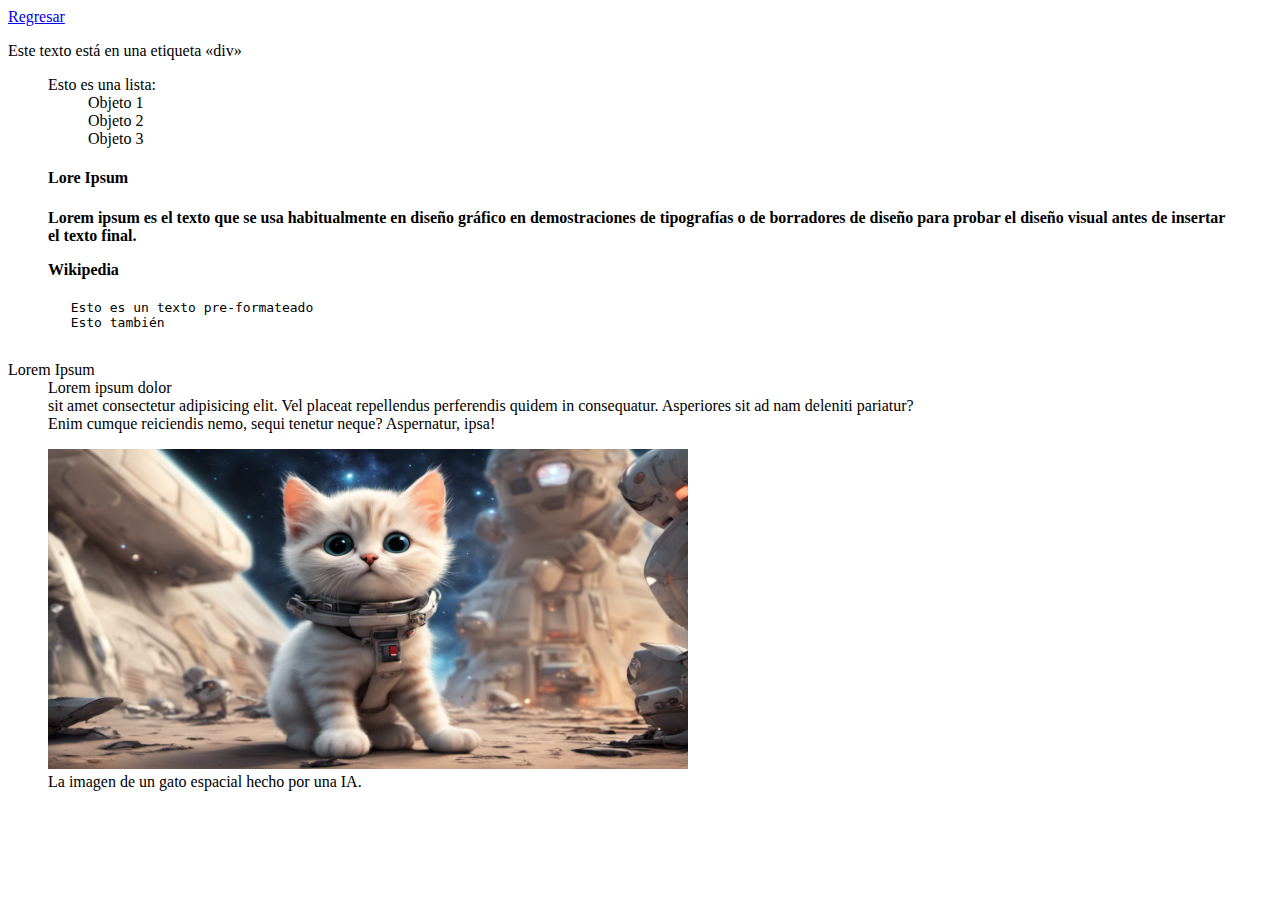
<file: html/agrupacion.html>
<!DOCTYPE html>
<html lang="en">
<head>
    <meta charset="UTF-8">
    <meta name="viewport" content="width=device-width, initial-scale=1.0">
    <title>Agrupación</title>
</head>
<body>
    <a href="../index.html">Regresar</a>
    <div>
        <p>Este texto está en una etiqueta «div»</p>
    </div>
    <ul>
        Esto es una lista:
        <ol>
            Objeto 1
        </ol>
        <ol>
            Objeto 2
        </ol>
        <ol>
            Objeto 3
        </ol>
    </ul>
    <blockquote cite="https://es.wikipedia.org/wiki/Lorem_ipsum">
        <h4>Lore Ipsum<h4/>
        <p>Lorem ipsum es el texto que se usa habitualmente en diseño gráfico en demostraciones de tipografías o de borradores de diseño para probar el diseño visual antes de insertar el texto final.</p>
        <p class="author">Wikipedia<p/>
    </blockquote>
    <pre class="language-javascript">
        <span>Esto es un texto pre-formateado</span>
        <span>Esto también</span>
    </pre>
    <dl>
        <dt>Lorem Ipsum</dt>
        <dd>Lorem ipsum dolor</dd>
        <dd>sit amet consectetur adipisicing elit. Vel placeat repellendus perferendis quidem in consequatur. Asperiores sit ad nam deleniti pariatur?</dd>
        <dd> Enim cumque reiciendis nemo, sequi tenetur neque? Aspernatur, ipsa!</dd>
    </dl>
    <figure>
        <img src="../img/gato.png" width="640" height="320">
        <figcaption>
            La imagen de un gato espacial hecho por una IA.
        </figcaption>
    </figure>
</body>
</html>
</file>
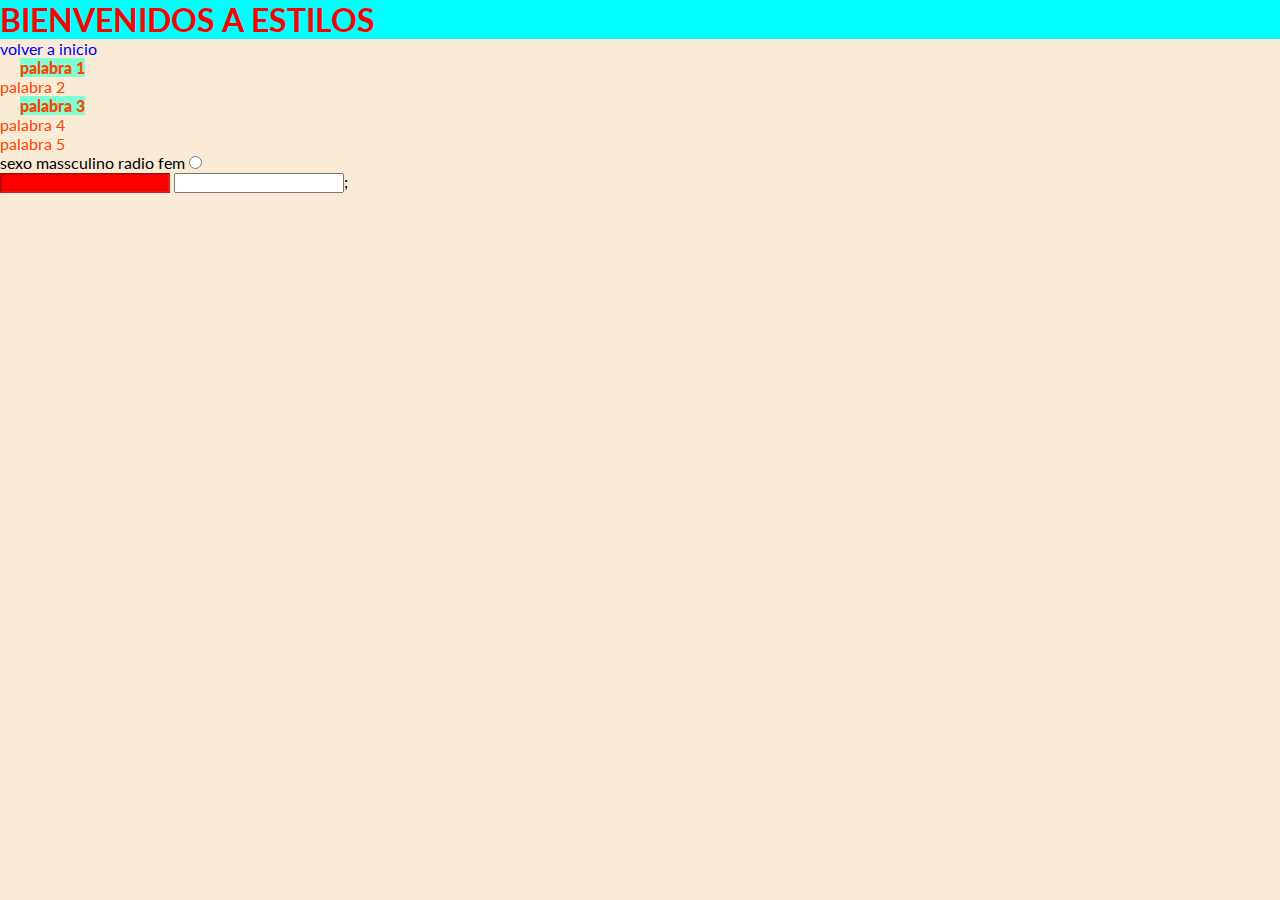
<file: html/estilos.html>
<!DOCTYPE html>
<html lang="en">
<head>
    <meta charset="UTF-8">
    <meta name="viewport" content="width=device-width, initial-scale=1.0">
    <link rel="stylesheet" href="../css/style.css">
    <!-- <link rel="preconnect" href="https://fonts.googleapis.com"> -->
    <title>Document</title>
    <style>
        a{
            text-decoration: none;
        }
        body {
            background-color: antiquewhite;
        }
    </style>
</head>
<body>
    
    <h1 style="color:red;background-color: aqua;">BIENVENIDOS A ESTILOS</h1>
    <a href="../index.html"> volver a inicio </a>
<ul>
    <li><span id="option_one"class="option_group other_option"> palabra 1</span></li>
    <li><span id="option_two"class="option_group"> palabra 2</span></li>
    <li><span id="option_three"class="option_group"> palabra 3</span></li>
    <li><span id="option_four"class="option_group"> palabra 4</span></li>
    <li><span id="option_five"class="option_group"> palabra 5</span></li>
</ul>
<ladel for=" sexo">sexo</ladel>
<ladel for="mas">massculino</ladel>
<ladel for=" type">radio</ladel>
<ladel for="fem">fem</ladel>
<input type="radio" name = "sexo"> <br> 
<input type="text" disabled>
<input type="text">;
</body>
</html>
</file>
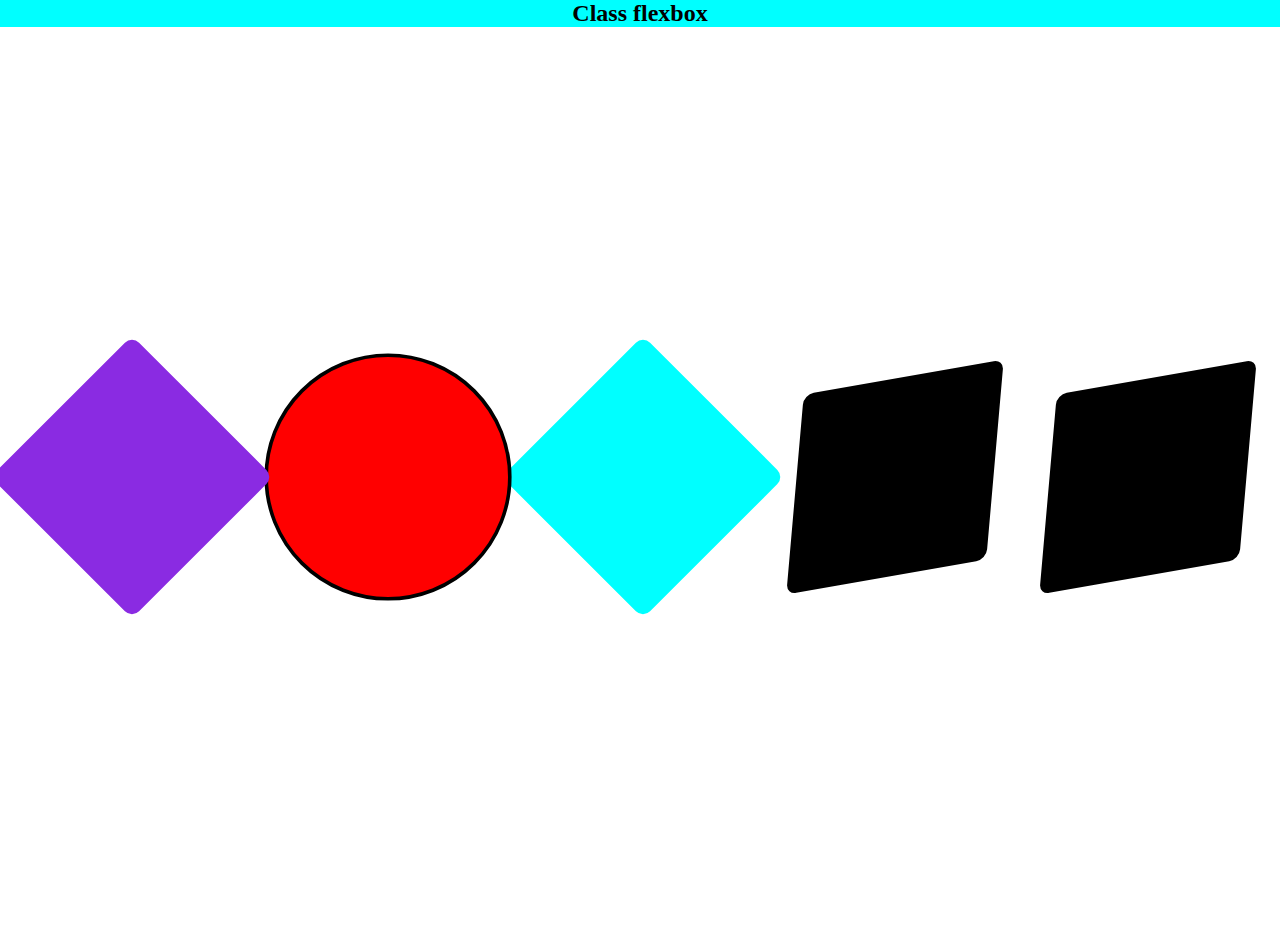
<file: html/flexbox.html>
<!DOCTYPE html>
<html lang="en">

<head>
    <meta charset="UTF-8">
    <meta name="viewport" content="width=device-width, initial-scale=1.0">
    <title>Document</title>
    <style>
        * {
            margin: 0;
            padding: 0;
        }

        .title_box {
            background-color: aqua;
            text-align: center;
        }

        #father {
            height: 100vh;
            /*display:grid;
place-items: center;*/
            display: flex;
            justify-content: space-evenly;
            align-items: center;
            flex-wrap: wrap;
            flex-direction: row-reverse;

        }

        #son,
        #son_one,
        #son_two,
        #son_three {
            background-color: black;
            height: 200px;
            width: 200px;
            border-radius: 10px;
            transform: skew(-5deg,-10deg);
            margin: 0 20px;
        }

        #son_one {
            background-color: aqua;
            transform: rotate(45deg);

        }

        #son_two {
            background-color: red;
            border-radius: 50%;
            transform: scale(1.2);
            border: 3px solid #000;

        }

        #son_three {
            background-color: blueviolet;
            transform: rotate(45deg);
        }
    </style>
</head>

<body>
    <div class="container">
        <div class="title_box">
            <h2>Class flexbox</h2>
        </div>
        <div id="father">

            <div id="son"></div>
            <div id="son"></div>
            <div id="son_one"></div>
            <div id="son_two"></div>
            <div id="son_three"></div>
        </div>
    </div>

</body>

</html>
</file>
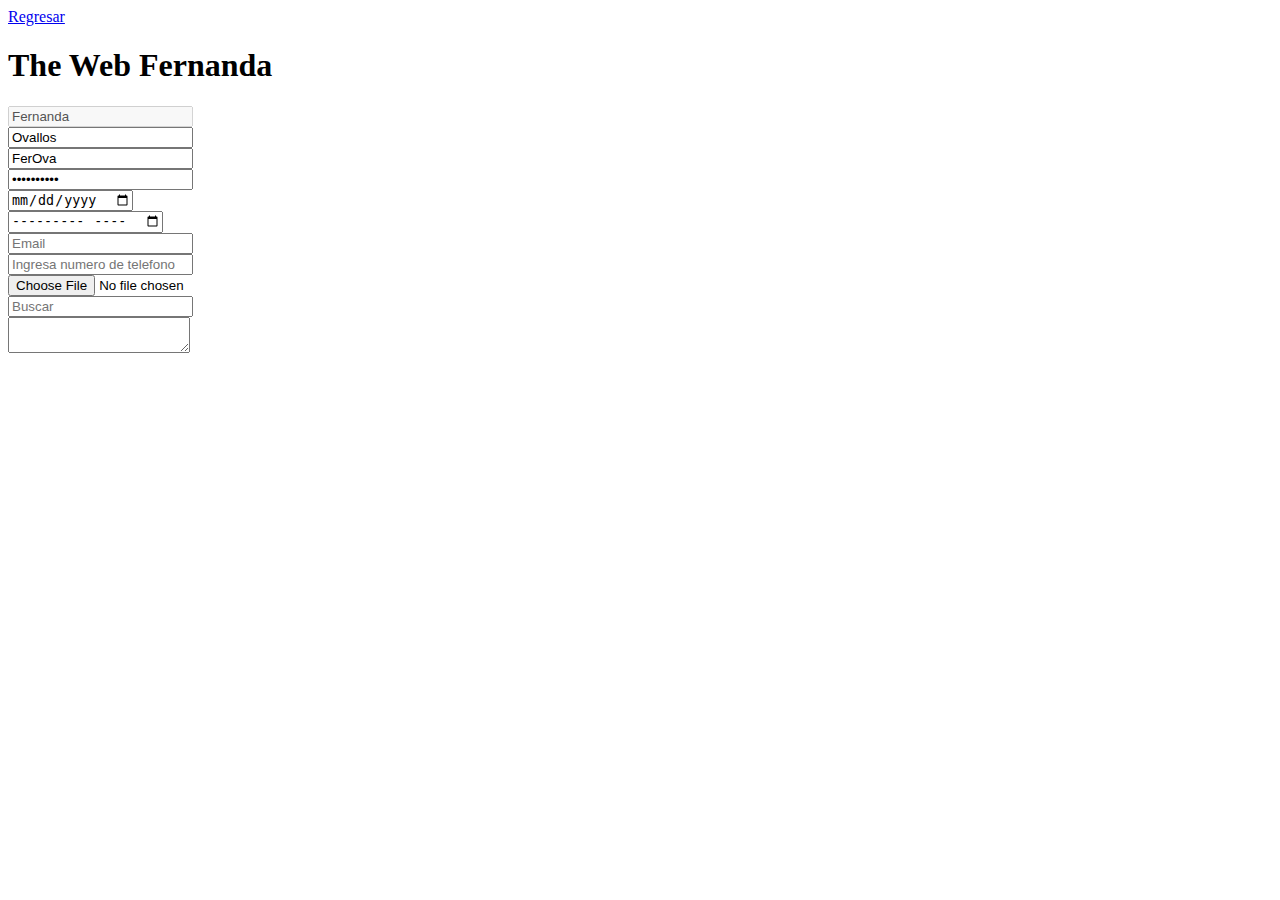
<file: html/login.html>
<!DOCTYPE html>
<html lang="en">
<head>
    <meta charset="UTF-8">
    <meta name="viewport" content="width=device-width, initial-scale=1.0">
    <title>Formulario</title>
</head>
<body>
    <a href="../index.html">Regresar</a>
    <h1> The Web Fernanda</h1>
    <form method="post" action="/send/">
        <input type="text" value="Fernanda" placeholder="Nombre" disabled>
        <br/>
        <input type="text" value="Ovallos" placeholder="Apellido" required>
        <br/>
        <input type="text" value="FerOva" placeholder="Nickname" readonly>
        <br/>
        <input type="password" value="Contraseña" placeholder="Contraseña">
        <br/>
        <input type="date">
        <br/>
        <input type="month">
        <br/>
        <input type="email" placeholder="Email">
        <br/>
        <input type="tel" placeholder="Ingresa numero de telefono">
        <br/>
        <input type="file">
        <br/>
        <input type="search" placeholder="Buscar">
        <br/>
        <textarea placeholder="Esto es un campo de texto más extenso, útil para textos de uno o más párrafos."> </textarea>
    </form>
</body>
</html>

<style>
    
</style>
</file>
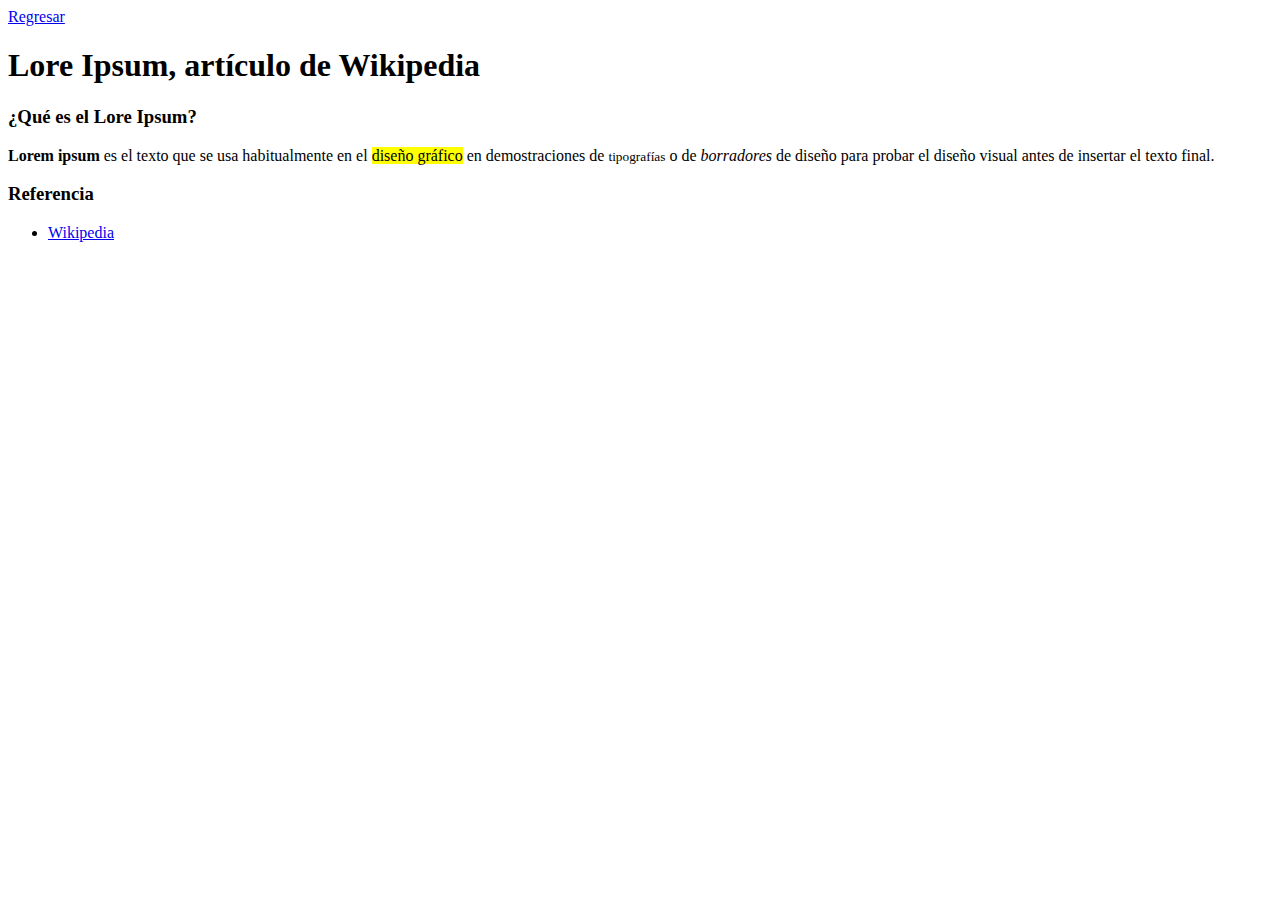
<file: html/semanticas.html>
<!DOCTYPE html>
<html lang="en">
<head>
    <meta charset="UTF-8">
    <meta name="viewport" content="width=device-width, initial-scale=1.0">
    <title>Semanticas</title>
</head>
<body>
    <a href="../index.html">Regresar</a>
    <h1>
        Lore Ipsum, artículo de Wikipedia
    </h1>
    <h3>
        ¿Qué es el Lore Ipsum?
    </h3>
    <p>
        <strong>Lorem ipsum</strong> 
         es el texto que se usa habitualmente en el
        <mark>diseño gráfico</mark>
         en demostraciones de
        <small>tipografías</small>
         o de
        <em>borradores</em>
         de diseño para probar el 
        <span>diseño visual</span>
         antes de insertar el texto final.
    </p>
    <h3>Referencia</h3>
    <ul>
        <li>
            <a href="https://es.wikipedia.org/wiki/Lorem_ipsum">Wikipedia</a>
        </li>
    </ul>
</body>
</html>
</file>
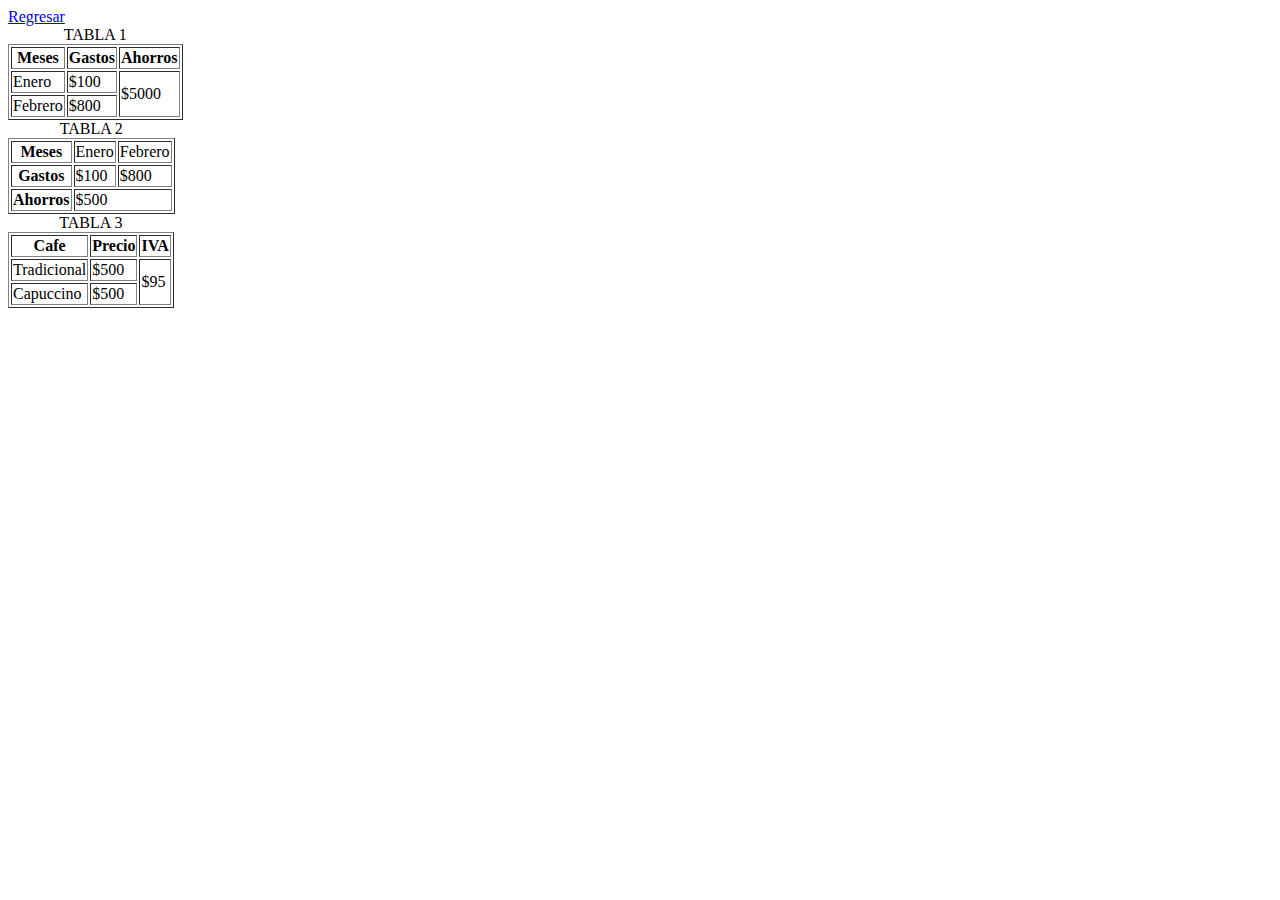
<file: html/tablas.html>
<!DOCTYPE html>
<html lang="en">
<head>
    <meta charset="UTF-8">
    <meta name="viewport" content="width=device-width, initial-scale=1.0">
    <title>Tablas</title>
</head>
<body>
  <a href="../index.html">Regresar</a>
  <table border="1">
    <caption> TABLA 1 </caption>
      <tr>
        <th>Meses</th>
        <th>Gastos</th>
        <th>Ahorros</th>
      </tr>
      <tr>
        <td>Enero </td>
        <td>$100</td>
        <td rowspan="2">$5000</td>
      </tr>
      <tr>
        <td>Febrero</td>
        <td>$800</td>
      </tr>    
  </table>
  <table border="1">
    <caption> TABLA 2 </caption>
      <tr>
        <th>Meses</th>
        <td>Enero</td>
        <td>Febrero</td>
      </tr>
      <tr>
        <th>Gastos</th>
        <td>$100</td>
        <td>$800</td>
      </tr>
      <tr>
        <th>Ahorros</th>
        <td colspan="2">$500</td>
      </tr> 
  </table>
  <table border="1">
    <caption> TABLA 3 </caption>
    <tr>
      <th> Cafe </th>
      <th> Precio </th>
      <th> IVA </th>
    </tr>
    <tr>
      <td>Tradicional</td>
      <td>$500</td>
      <td rowspan="2">$95</td>
    </tr>
    <tr>
      <td>Capuccino</td>
      <td>$500</td>
    </tr>
  </table>
</body>
</html>
</file>
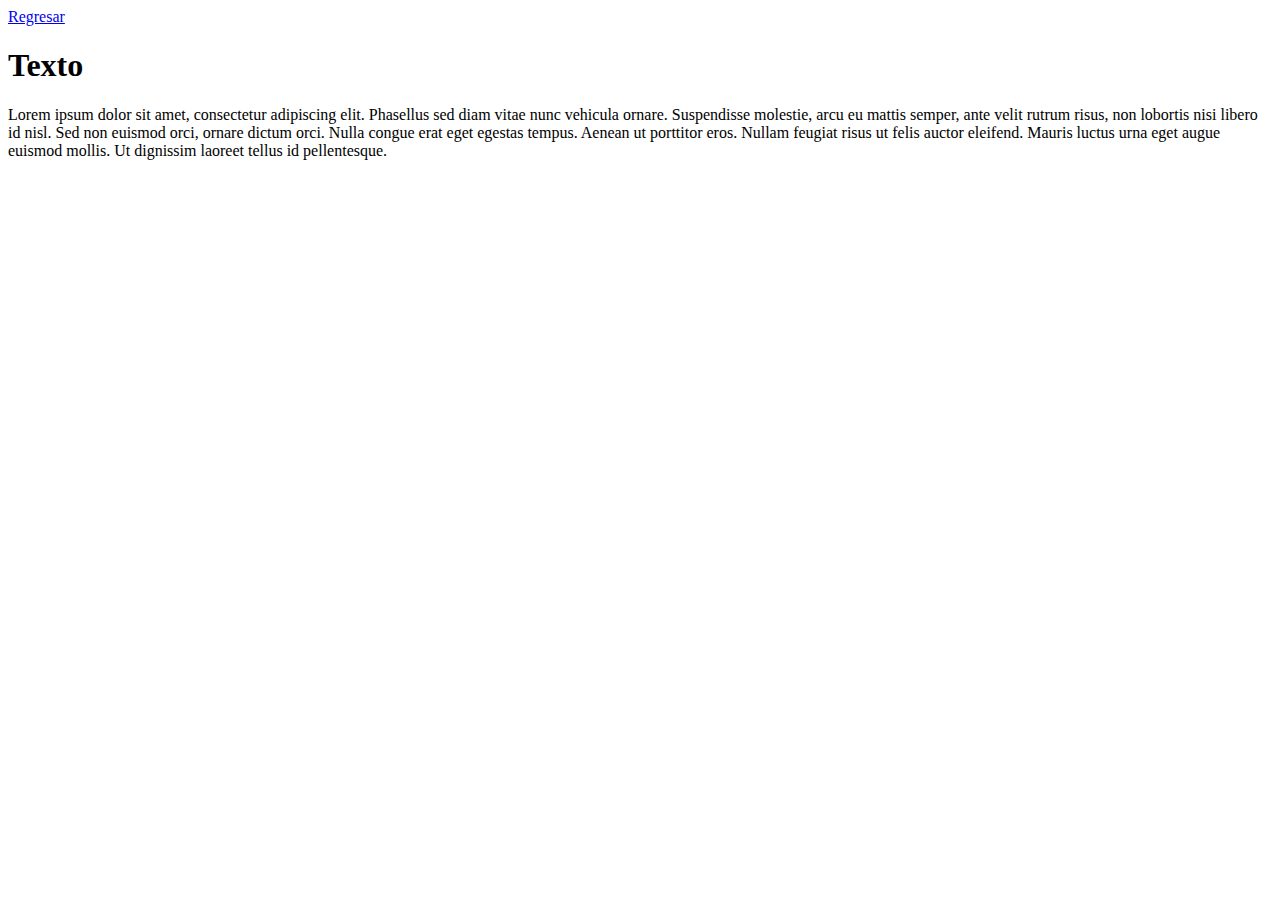
<file: html/texto.html>
<!DOCTYPE html>
<html lang="en">
<head>
    <meta charset="UTF-8">
    <meta name="viewport" content="width=device-width, initial-scale=1.0">
    <title>Texto</title>
</head>
<body>
    <a href="../index.html">Regresar</a>
    <h1>Texto</h1>
    <p>
        Lorem ipsum dolor sit amet, consectetur adipiscing elit. Phasellus sed diam vitae nunc vehicula ornare. Suspendisse molestie, arcu eu mattis semper, ante velit rutrum risus, non lobortis nisi libero id nisl. Sed non euismod orci, ornare dictum orci. Nulla congue erat eget egestas tempus. Aenean ut porttitor eros. Nullam feugiat risus ut felis auctor eleifend. Mauris luctus urna eget augue euismod mollis. Ut dignissim laoreet tellus id pellentesque.
    </p>
    <a href="index.html"></a>
    
</body>
</html>
</file>
<file: css/style.css>
/*importacion de tipografia*/
@import url('https://fonts.googleapis.com/css2?family=Lato:wght@100;400;900&display=swap');
/* selector universal */
*{
    margin:0;

padding: 0;
font-family: "lato", sans-serif;
}
/*selector por etiqueta*/
span{
    color:orangered;   
}
/* selector por id */
#option_one, #option_three{
    font-weight: 900;
    background-color: aquamarine;
    margin-left: 20px ; 
}
/*selector por clase*/
.options_group.other_option{
    background-color:#fff;/*#000000*/
}
/*selector por atributo*/
[disabled]{
    background-color: red;

}
</file>
